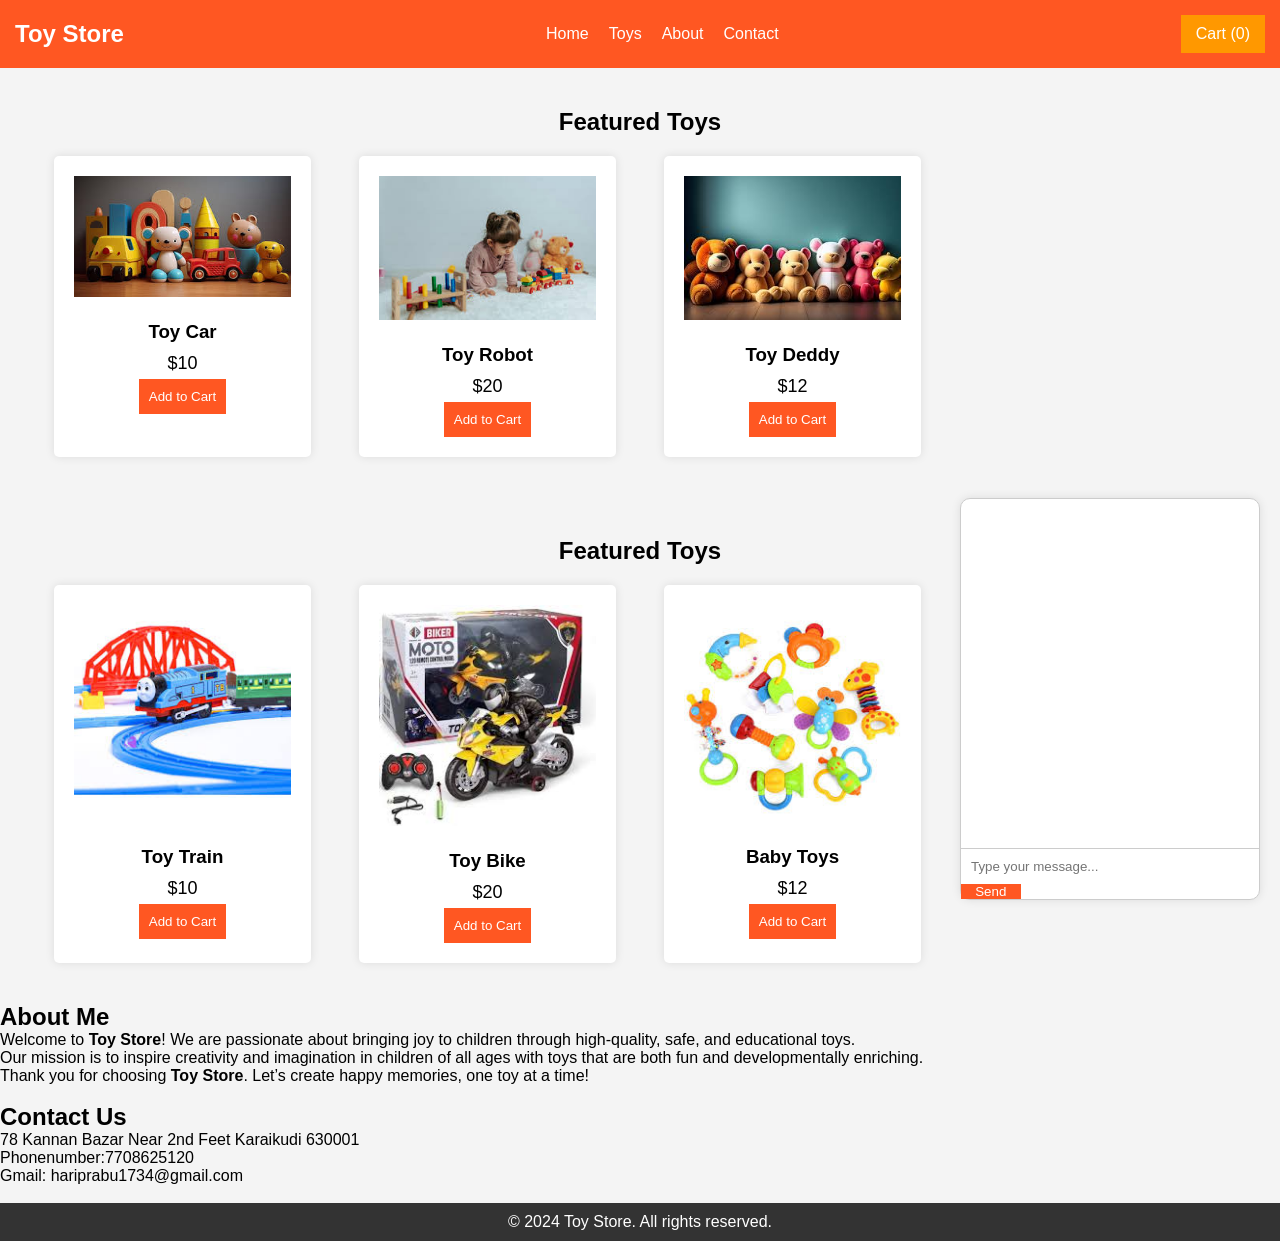
<file: index.html>
<!DOCTYPE html>
<html lang="en">
<head>
  <meta charset="UTF-8">
  <meta name="viewport" content="width=device-width, initial-scale=1.0">
  <title>Toy Store</title>
  <link rel="stylesheet" href="Website.css">
</head>
<body>
  <header>
    <div class="logo">
      <h1>Toy Store</h1>
    </div>
    <nav>
      <ul>
        <li><a href="#home">Home</a></li>
        <li><a href="#toys">Toys</a></li>
        <li><a href="#about">About</a></li>
        <li><a href="#contact">Contact</a></li>
      </ul>
    </nav>
    <div class="cart">
      <button onclick="openCart()">Cart (0)</button>
    </div>
  </header>

  <section id="toys">
    <h2>Featured Toys</h2>
    <div class="toys-container">
      <div class="toy-item">
        <img src="Photos/Toys 1.jfif" alt="Toy Car">
        <h3>Toy Car</h3>
        <p>$10</p>
        <button onclick="addToCart(10)">Add to Cart</button>
      </div>
      <div class="toy-item">
        <img src="Photos/Toys 3.jfif" alt="Toy Robot">
        <h3>Toy Robot</h3>
        <p>$20</p>
        <button onclick="addToCart(20)">Add to Cart</button>
      </div>
    <div class="toy-item">
        <img src="Photos/Toys 4.jfif" alt="Toy Doll">
        <h3>Toy Deddy </h3>
        <p>$12</p>
        <button onclick="addToCart(12)">Add to Cart</button>
      </div>
    </section>
    <section id="toys">
        <h2>Featured Toys</h2>
        <div class="toys-container">
          <div class="toy-item">
            <img src="Photos/Toys 10.jfif" alt="Toy Car">
            <h3>Toy Train</h3>
            <p>$10</p>
            <button onclick="addToCart(10)">Add to Cart</button>
          </div>
          <div class="toy-item">
            <img src="Photos/Bike toys.jfif" alt="Toy Robot">
            <h3>Toy Bike</h3>
            <p>$20</p>
            <button onclick="addToCart(20)">Add to Cart</button>
          </div>
        <div class="toy-item">
            <img src="Photos/Toys 8.jfif" alt="Toy Doll">
            <h3>Baby Toys</h3>
            <p>$12</p>
            <button onclick="addToCart(12)">Add to Cart</button>
          </div>
        </section>

  <!-- Chatbot Section -->
  <section id="chatbot">
    <div class="chatbox">
      <div class="chatbox-messages" id="chatbox-messages"></div>
      <input type="text" id="chat-input" placeholder="Type your message..." onkeypress="handleKeyPress(event)">
      <button onclick="sendMessage()">Send</button>
    </div>
  </section>

  <section id="about">
    <h2>About Me</h2>
    <p>Welcome to <strong>Toy Store</strong>! We are passionate about bringing joy to children through high-quality, safe, and educational toys.</p>
        <p></p>Our mission is to inspire creativity and imagination in children of all ages with toys that are both fun and developmentally enriching.
    <p>Thank you for choosing <strong>Toy Store</strong>. Let’s create happy memories, one toy at a time!</p>
  
    </section></br>
    
    <section id="contact">
        <h2>Contact Us</h2>
        <p>78 Kannan Bazar Near 2nd Feet Karaikudi 630001 </p>
        <p>Phonenumber:7708625120</p>
        <p>Gmail: hariprabu1734@gmail.com</p>
    </section></br>

  <footer>
    <p>&copy; 2024 Toy Store. All rights reserved.</p>
  </footer>

  <script src="Website.js"></script>
</body>
</html>
</file>
<file: Website.css>
* {
    margin: 0;
    padding: 0;
    box-sizing: border-box;
  }
  
  body {
    font-family: Arial, sans-serif;
    background-color: #f4f4f4;
  }
  
  header {
    display: flex;
    justify-content: space-between;
    align-items: center;
    background-color: #ff5722;
    padding: 15px;
    color: white;
  }
  
  header .logo h1 {
    font-size: 24px;
  }
  
  nav ul {
    list-style: none;
    display: flex;
  }
  
  nav ul li {
    margin-left: 20px;
  }
  
  nav ul li a {
    color: white;
    text-decoration: none;
  }
  
  .cart button {
    background-color: #ff9800;
    color: white;
    border: none;
    padding: 10px 15px;
    cursor: pointer;
    font-size: 16px;
  }
  
  section#toys {
    padding: 40px;
    text-align: center;
  }
  
  section#toys h2 {
    margin-bottom: 20px;
  }
  
  .toys-container {
    display: grid;
    grid-template-columns: repeat(4, 1fr);
    gap: 20px;
    justify-items: center;
  }
  
  .toy-item {
    background-color: white;
    padding: 20px;
    border-radius: 5px;
    width: 90%;
    box-shadow: 0px 0px 10px rgba(0, 0, 0, 0.1);
    text-align: center;
  }
  
  .toy-item img {
    max-width: 100%;
    height: auto;
    margin-bottom: 10px;
  }
  
  .toy-item h3 {
    margin: 10px 0;
  }
  
  .toy-item p {
    font-size: 18px;
    margin: 5px 0;
  }
  
  .toy-item button {
    background-color: #ff5722;
    color: white;
    border: none;
    padding: 10px;
    cursor: pointer;
  }
  
  footer {
    background-color: #333;
    color: white;
    text-align: center;
    padding: 10px;
    
    width: 100%;
    bottom: 0;
  }
  

/* Chatbot styles */
#chatbot {
    position: fixed;
    bottom: 0;
    right: 20px;
    width: 300px;
    background-color: white;
    border: 1px solid #ccc;
    border-radius: 10px;
    box-shadow: 0px 0px 10px rgba(0, 0, 0, 0.1);
  }
  
  .chatbox {
    display: flex;
    flex-direction: column;
    height: 400px;
  }
  
  .chatbox-messages {
    flex-grow: 1;
    padding: 10px;
    overflow-y: scroll;
    border-bottom: 1px solid #ccc;
  }
  
  #chat-input {
    border: none;
    padding: 10px;
    width: 80%;
  }
  
  .chatbox button {
    background-color: #ff5722;
    color: white;
    border: none;
    width: 20%;
    cursor: pointer;
  }
  
  .chatbox-messages p {
    margin: 5px 0;
  }
  
  .chatbox-messages .user {
    text-align: right;
    color: blue;
  }
  
  .chatbox-messages .bot {
    text-align: left;
    color: green;
  }
</file>
